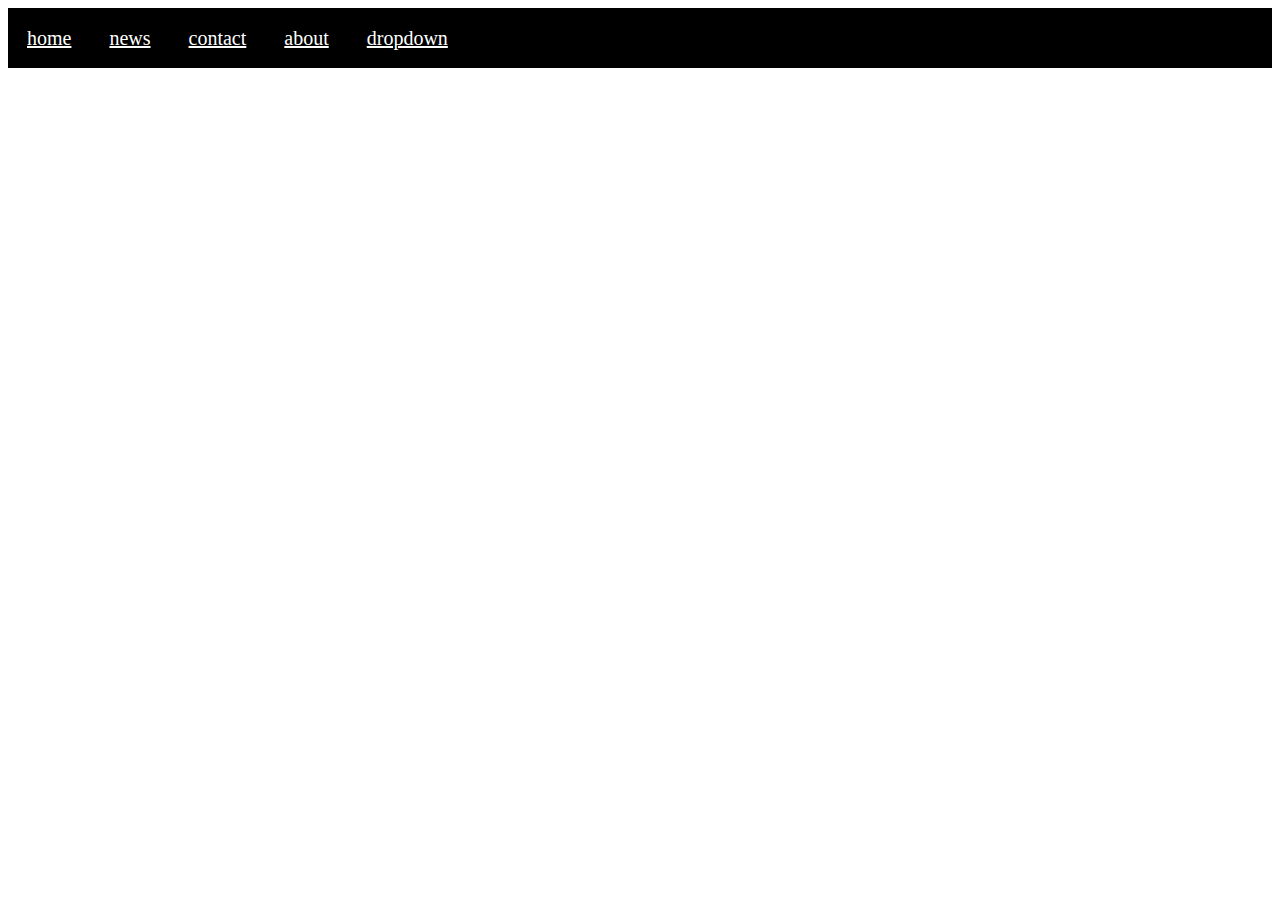
<file: index.html>
<!DOCTYPE html>
<html>
    <head>
        <title>dropdown</title>
        <link href="dropdown.css" rel="stylesheet">
    </head>
    <body>
        <ul>
            <li><a href="#">home</a></li>
            <li><a href="#">news</a></li>
            <li><a href="#">contact</a></li>
            <li><a href="#">about</a></li>
            <li class="dropdown"><a href="#">dropdown</a>
            <div class="dropdowncontent">
                <a href="#">link1</a>
                <a href="#">link2</a>
                <a href="#">link3</a>
            </div>
        </ul>
    </body>
</html>
</file>
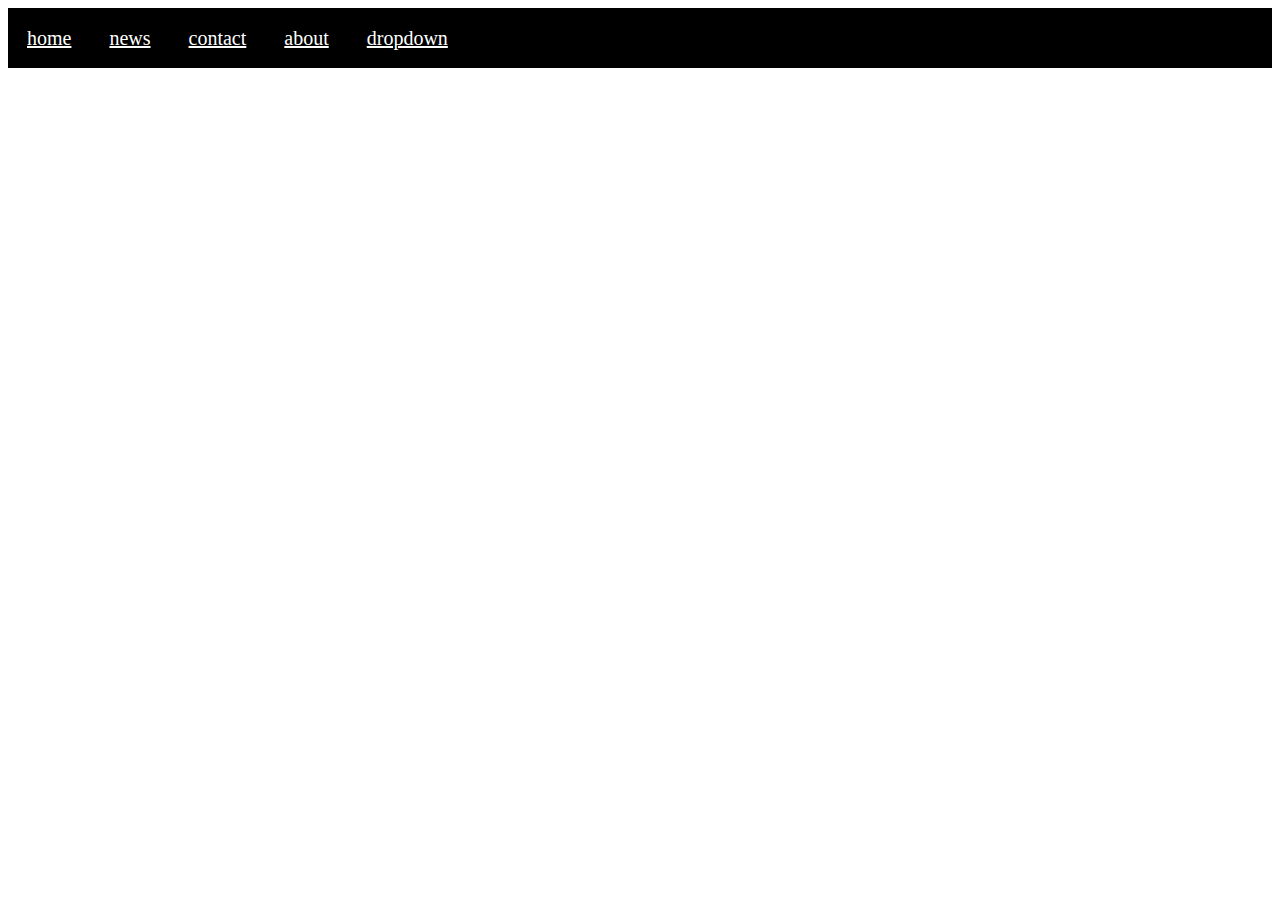
<file: dropdown.html>
<!DOCTYPE html>
<html>
    <head>
        <title>dropdown</title>
        <link href="dropdown.css" rel="stylesheet">
    </head>
    <body>
        <ul>
            <li><a href="#">home</a></li>
            <li><a href="#">news</a></li>
            <li><a href="#">contact</a></li>
            <li><a href="#">about</a></li>
            <li class="dropdown"><a href="#">dropdown</a>
            <div class="dropdowncontent">
                <a href="#">link1</a>
                <a href="#">link2</a>
                <a href="#">link3</a>
            </div>
        </ul>
    </body>
</html>
</file>
<file: dropdown.css>
ul{list-style-type: none;padding:0px;margin:0px;background-color: black;height:60px}
a{color:white;text-align: center;}
li{float:left;padding:19px;font-size: 20px;}
li:hover{background-color: red;}
.dropdown{position: relative;}
.dropdown:hover .dropdowncontent{display: block;}
.dropdowncontent{clear: both;
    display: none;
    position:absolute;
    top:60px;
    left:0px;
    min-width: 120px;
    background-color: black;
    color:white;
}
.dropdowncontent a{display: block;padding:10px;text-decoration: none;}
.dropdowncontent a:hover{background-color: red;}
</file>
